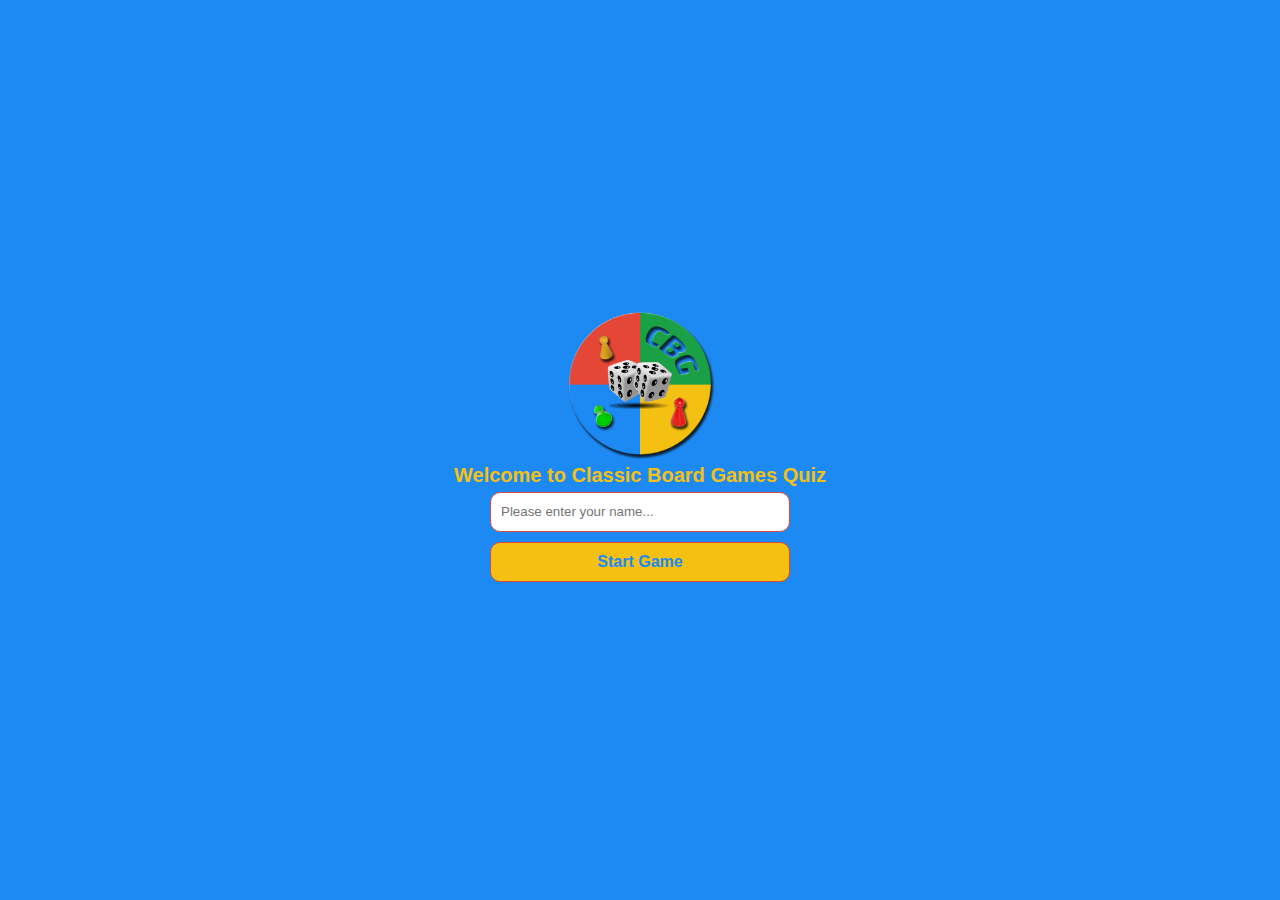
<file: index.html>
<!DOCTYPE html>
<html lang="en">
  <head>
    <meta charset="UTF-8" />
    <meta http-equiv="X-UA-Compatible" content="IE=edge" />
    <meta name="author" content="Aytaç Güley" />
    <meta
      name="description"
      content="Are you a board game boss? Get ready to roll the dice and prove your prowess with this fun quiz on classic board games!"
    />
    <meta
      name="keywords"
      content="boardgames, classic boardgames, boardgames quiz"
    />
    <meta name="viewport" content="width=device-width, initial-scale=1.0" />
    <link
      rel="shotcut icon"
      href="./images/classicboardgames.ico"
      type="image/x-icon"
    />
    <link rel="stylesheet" href="./style/style.css" />
    <title>Board Games Quiz</title>
  </head>
  <body>
    <!--Initial Presentation-->
    <div class="init-presentation completed">
      <div class="header">
        <img
          src="./images/classicboardgames.png"
          alt="Classic Board Games"
          title="Classic Board Games"
        />
        <h1 class="title">
          <span id="title-1"></span>
          <span id="title-2"></span>
        </h1>
      </div>
      <div class="container">
        <!-- <div class="page-transition completed">Loading...</div> -->
        <div class="player"></div>
        <div class="question-section"></div>
        <div class="get-ready"></div>
        <div class="count-down"></div>
      </div>
    </div>
    <!--End of Initial Presentation-->

    <!--Game Entery Form-->
    <div class="entery-container">
      <div class="animating-logo">
        <img
          src="images/classicboardgames.png"
          alt="Classic Board Games"
          title="Classic Board Games"
          width="150"
          height="150"
        />
      </div>
      <p>Welcome to Classic Board Games Quiz</p>
      <div>
        <form class="entery-form">
          <input
            type="text"
            name="playername"
            placeholder="Please enter your name..."
            class="game-input"
            autocomplete="off"
            maxlength="25"
          />
          <button type="button" class="game-button">Start Game</button>
        </form>
      </div>
    </div>
    <audio id="countdown-sound" preload="none">
      <source src="./sounds/countdown2-min.wav" type="audio/wav" />
    </audio>
    <audio id="buttonClicked" preload="none">
      <source src="./sounds/buttonClick-min.wav" type="audio/wav" />
    </audio>
    <script type="module" src="./js/boardgames.js"></script>
  </body>
</html>
</file>
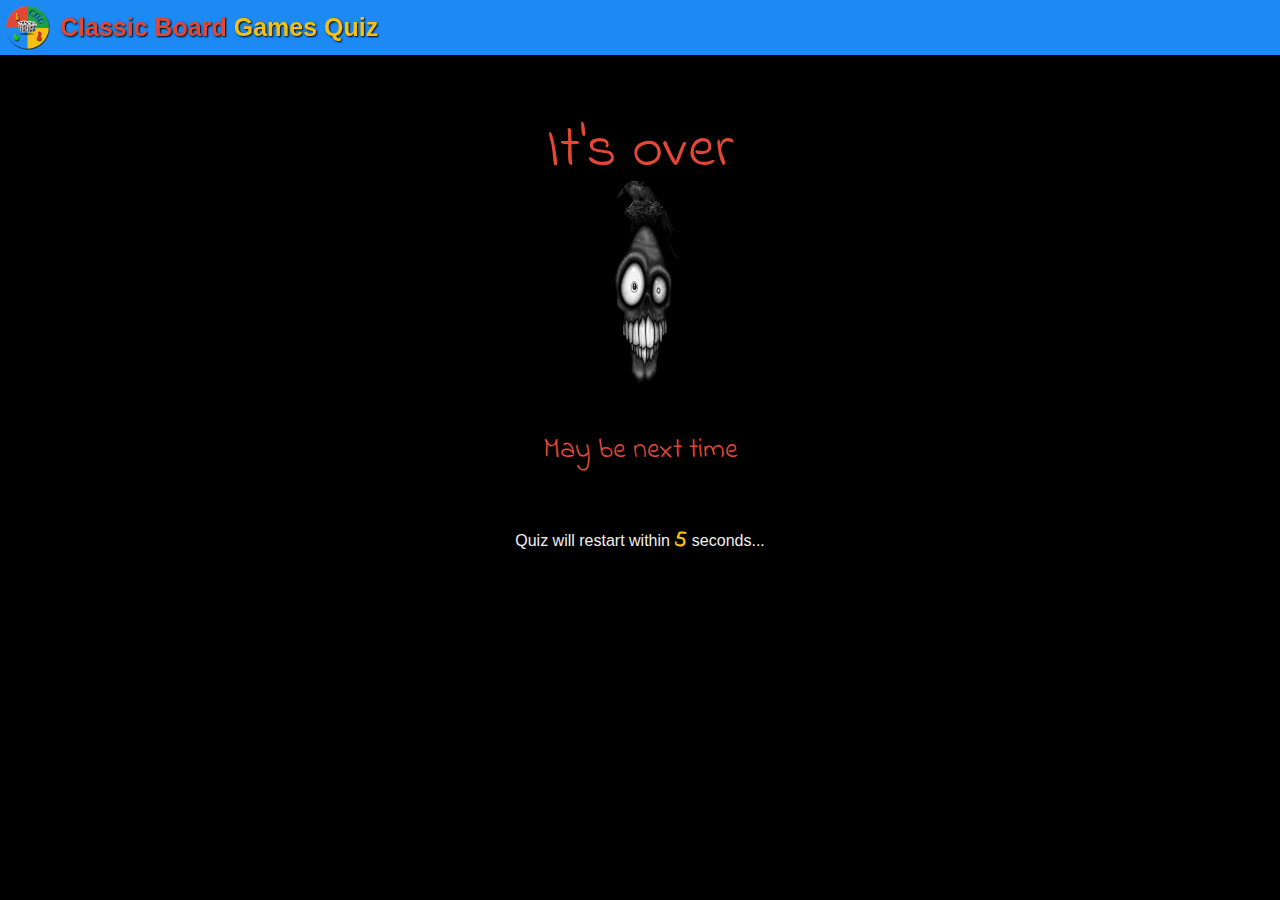
<file: html/domManipulation.html>
<!DOCTYPE html>
<html lang="en">
  <head>
    <meta charset="UTF-8" />
    <meta http-equiv="X-UA-Compatible" content="IE=edge" />
    <meta name="author" content="Aytaç Güley" />
    <meta
      name="description"
      content="Are you a board game boss? Get ready to roll the dice and prove your prowess with this fun quiz on classic board games!"
    />
    <meta name="viewport" content="width=device-width, initial-scale=1.0" />
    <link rel="preconnect" href="https://fonts.gstatic.com" />
    <link
      href="https://fonts.googleapis.com/css2?family=Indie+Flower&display=swap"
      rel="stylesheet"
    />
    <link
      rel="shotcut icon"
      href="../images/classicboardgames.ico"
      type="image/x-icon"
    />

    <link rel="stylesheet" href="../style/style.css" />
    <title>DOM Manipulation Error</title>
  </head>
  <body>
    <div class="header">
      <img
        src="../images/classicboardgames.png"
        alt="Classic Board Games"
        title="Classic Board Games"
      />
      <h1 class="title">
        <span id="title-1">Classic Board</span>
        <span id="title-2">Games Quiz</span>
      </h1>
    </div>

    <!--QUESTION STRUCTURE WILL BE GENERATED BY JAVASCRIPT-->
    <div class="container justify-items-start pt-20 black-background" id="root">
      <div class="dom-manipulation-error-container">
        <span id="itsover">It's over</span>

        <img
          src="../images/funny_skull_DOM.jpg"
          alt="Dom Manipulation Error"
          name="Dom Manipulation Error"
        />
        <p id="maybenext">May be next time</p>
        <p>
          Quiz will restart within <span id="restart-count"></span> seconds...
        </p>
      </div>
    </div>

    <script type="module" src="../js/dommanipulation.js"></script>
  </body>
</html>
</file>
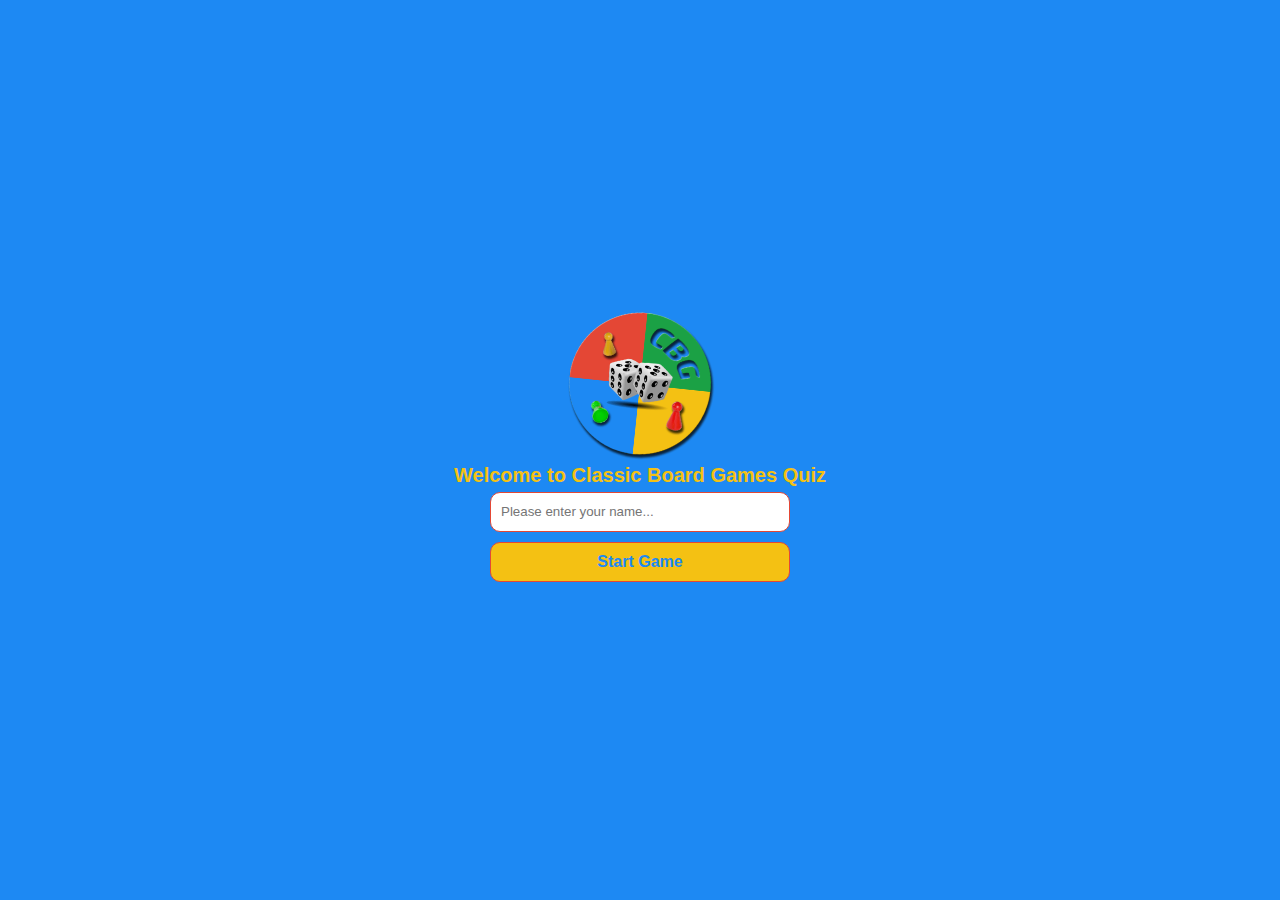
<file: html/question_page.html>
<!DOCTYPE html>
<html lang="en">
  <head>
    <meta charset="UTF-8" />
    <meta http-equiv="X-UA-Compatible" content="IE=edge" />
    <meta name="author" content="Aytaç Güley" />
    <meta
      name="description"
      content="Are you a board game boss? Get ready to roll the dice and prove your prowess with this fun quiz on classic board games!"
    />
    <meta name="viewport" content="width=device-width, initial-scale=1.0" />

    <link
      rel="shotcut icon"
      href="../images/classicboardgames.ico"
      type="image/x-icon"
    />

    <link rel="stylesheet" href="../style/style.css" />
    <title></title>
  </head>
  <body>
    <div class="header">
      <img
        src="../images/classicboardgames.png"
        alt="Classic Board Games"
        title="Classic Board Games"
      />
      <h1 class="title">
        <span id="title-1">Classic Board</span>
        <span id="title-2">Games Quiz</span>
      </h1>
    </div>

    <!--QUESTION STRUCTURE WILL BE GENERATED BY JAVASCRIPT-->
    <div class="container justify-items-start pt-20 expand" id="root"></div>
    <audio id="correctSound">
      <source src="../sounds/correctanswer-min.wav" type="audio/wav" />
    </audio>
    <audio id="wrongSound">
      <source src="../sounds/wronganswer2-min.wav" type="audio/wav" />
    </audio>
    <audio id="applause">
      <source src="../sounds/applause-min.wav" type="audio/wav" />
    </audio>
    <audio id="failure">
      <source src="../sounds/failure-min.wav" type="audio/wav" />
    </audio>

    <script type="module" src="../js/questions.js"></script>
  </body>
</html>
</file>
<file: style/style.css>
* {
  padding: 0;
  margin: 0;
  -webkit-box-sizing: border-box;
  box-sizing: border-box;
  font-family: sans-serif;
}

:root {
  --logoRed: #e44735;
  --logoGreen: #1ba145;
  --logoYellow: #f4c113;
  --logoBlue: #1d89f3;
}

.header {
  position: fixed;
  top: 0;
  width: 100vw;
  height: 55px;
  background: var(--logoBlue);
  -webkit-box-shadow: 1px 1px 3px black;
  box-shadow: 1px 1px 3px black;
  display: -webkit-box;
  display: -ms-flexbox;
  display: flex;
  -webkit-box-align: center;
  -ms-flex-align: center;
  align-items: center;
  padding: 0 5px;
  z-index: 10;
}

.header h1 {
  font-size: 25px;
  margin-left: 10px;
}

.header img {
  width: 45px;
}

.title {
  color: var(--logoRed);
  text-shadow: 1px 1px 2px black;
}

.title #title-2 {
  color: var(--logoYellow);
}

.container,
.entery-container {
  max-width: 100vw;
  min-height: calc(100vh - 55px);
  margin-top: 55px;
  padding: 12px 4px;
  background: var(--logoBlue);
  position: relative;
  display: -webkit-box;
  display: -ms-flexbox;
  display: flex;
  -webkit-box-orient: vertical;
  -webkit-box-direction: normal;
  -ms-flex-flow: column nowrap;
  flex-flow: column nowrap;
  -webkit-box-pack: center;
  -ms-flex-pack: center;
  justify-content: center;
  -webkit-box-align: center;
  -ms-flex-align: center;
  align-items: center;
  overflow-x: hidden;
}

.entery-container {
  height: 100vh;
  margin-top: 0;
  text-align: center;
}

.window-transition {
  position: absolute;
  left: none;
}

.window-transition.move-left {
  -webkit-animation: moveLeft 0.55s linear 0s 1 forwards;
  animation: moveLeft 0.55s linear 0s 1 forwards;
}

.align-items-start {
  -webkit-box-align: start;
  -ms-flex-align: start;
  align-items: flex-start;
}

.justify-items-start {
  -webkit-box-pack: start;
  -ms-flex-pack: start;
  justify-content: flex-start;
}

.pt-20 {
  padding-top: 20px;
}

.entery-container.completed,
.page-transition.completed,
.init-presentation.completed {
  display: none;
}

.entery-container p {
  font-size: 20px;
  margin: 5px 0;
  font-weight: 600;
  color: var(--logoYellow);
}

.animating-logo {
  width: 150px;
  height: 150px;
  display: -webkit-box;
  display: -ms-flexbox;
  display: flex;
  -webkit-box-align: center;
  -ms-flex-align: center;
  align-items: center;
  -webkit-box-pack: center;
  -ms-flex-pack: center;
  justify-content: center;
  -webkit-animation: logo 2s linear 0s infinite;
  animation: logo 2s linear 0s infinite;
}

.animating-logo img {
  max-width: 100%;
}

.game-input,
.game-button {
  width: 300px;
  max-width: 100vw;
  height: 40px;
  border-radius: 10px;
  border: 1px solid var(--logoRed);
  padding: 10px;
  outline: 0 none;
}

.game-button {
  margin: 10px 0;
  background-color: var(--logoYellow);
  color: var(--logoBlue);
  font-weight: 600;
  font-size: 16px;
  cursor: pointer;
  -webkit-transition: linear 0.45s;
  -o-transition: linear 0.45s;
  transition: linear 0.45s;
  -webkit-transition-property: background-color color;
  -o-transition-property: background-color color;
  transition-property: background-color color;
}

.game-button:hover {
  background-color: var(--logoGreen);
  color: #fff;
}

.entery-form {
  display: -webkit-box;
  display: -ms-flexbox;
  display: flex;
  -webkit-box-align: center;
  -ms-flex-align: center;
  align-items: center;
  -webkit-box-pack: center;
  -ms-flex-pack: center;
  justify-content: center;
  -webkit-box-orient: vertical;
  -webkit-box-direction: normal;
  -ms-flex-flow: column nowrap;
  flex-flow: column nowrap;
}

.question-section,
.get-ready,
.count-down,
.player {
  position: absolute;
  top: -100px;
  width: 90%;
  height: 60px;
  padding: 10px;
  display: -webkit-box;
  display: -ms-flexbox;
  display: flex;
  -webkit-box-align: center;
  -ms-flex-align: center;
  align-items: center;
  -webkit-box-pack: center;
  -ms-flex-pack: center;
  justify-content: center;
  color: #fff;
}

.player {
  opacity: 0;
  top: 15%;
  font-weight: 600;
  -webkit-animation: showName 0.65s ease-in 0.8s 1 forwards;
  animation: showName 0.65s ease-in 0.8s 1 forwards;
}

.question-section {
  background-color: var(--logoRed);
  font-size: 30px;
  font-weight: 600;
  margin-top: -60px;
  text-align: center;
  -webkit-animation: question 0.65s ease-in 0s 1 forwards;
  animation: question 0.65s ease-in 0s 1 forwards;
}

.get-ready {
  font-size: 16px;
  margin-top: 5px;
  -webkit-animation: question 0.65s ease-in 0.5s 1 forwards;
  animation: question 0.65s ease-in 0.5s 1 forwards;
}

.count-down {
  margin-top: 85px;
  font-size: 65px;
  color: var(--logoYellow);
  opacity: 0;
  -webkit-animation: countdown 0.65s ease-in 0.65s 1 forwards;
  animation: countdown 0.65s ease-in 0.65s 1 forwards;
}

.page-transition.active {
  opacity: 1;
}

.alert-container {
  width: 300px;
  height: 120px;
  max-width: 100vw;
  position: absolute;
  top: -130px;
  border-radius: 5px;
  color: #676767;
  display: -ms-grid;
  display: grid;
  -ms-grid-columns: 1fr;
  grid-template-columns: 1fr;
  -ms-grid-rows: 40px 80px;
  grid-template-rows: 40px 80px;
  z-index: 999;
  left: 50%;
  margin-left: -150px;
  -webkit-box-shadow: 1px 1px 4px black;
  box-shadow: 1px 1px 4px black;
  -webkit-transition: linear 0.35s;
  -o-transition: linear 0.35s;
  transition: linear 0.35s;
  -webkit-transition-property: top;
  -o-transition-property: top;
  transition-property: top;
}
.alert-container > *:nth-child(1) {
  -ms-grid-row: 1;
  -ms-grid-column: 1;
}
.alert-container > *:nth-child(2) {
  -ms-grid-row: 2;
  -ms-grid-column: 1;
}

.alert-container.active {
  top: 35%;
  margin-top: -120px;
}

.alert-heading-danger,
.alert-heading-success {
  padding: 5px;
  display: -webkit-box;
  display: -ms-flexbox;
  display: flex;
  -webkit-box-align: center;
  -ms-flex-align: center;
  align-items: center;
  border-radius: 5px 5px 0 0;
  color: #fff;
  font-weight: bold;
  font-size: 14px;
}

.alert-heading-danger {
  background-color: var(--logoRed);
}

.alert-heading-success {
  background-color: var(--logoGreen);
}

.alert-message {
  display: -webkit-box;
  display: -ms-flexbox;
  display: flex;
  -webkit-box-align: center;
  -ms-flex-align: center;
  align-items: center;
  -webkit-box-pack: center;
  -ms-flex-pack: center;
  justify-content: center;
  padding: 5px;
  background-color: #fff;
  text-align: center;
}

/*Question Page CSS */

.numsSection {
  display: -webkit-box;
  display: -ms-flexbox;
  display: flex;
  width: 100%;
  -webkit-box-align: center;
  -ms-flex-align: center;
  align-items: center;
  -webkit-box-pack: justify;
  -ms-flex-pack: justify;
  justify-content: space-between;
  border-bottom: 3px solid var(--logoYellow);
}

.question-no,
.num-questions {
  font-size: 12px;
  font-weight: 600;
  padding: 5px;
  width: 100%;
}

.num-questions {
  text-align: right;
  padding-right: 10px;
  width: 50px;
  background-color: var(--logoGreen);
  border-radius: 4px 4px 0 0;
  color: #fff;
  border: 2px solid var(--logoYellow);
  border-bottom: 0 none;
}

.question {
  padding: 5px;
  color: #676767;
  font-size: 18px;
}

.question-title,
.question-image,
.possible-answers {
  width: 500px;
  max-width: 95vw;
}

.question-title,
.possible-answers {
  display: -webkit-box;
  display: -ms-flexbox;
  display: flex;
  -webkit-box-orient: vertical;
  -webkit-box-direction: normal;
  -ms-flex-flow: column nowrap;
  flex-flow: column nowrap;
}

.question-title {
  min-height: 120px;
  height: -webkit-max-content;
  height: -moz-max-content;
  height: max-content;
  padding: 5px;

  background-color: #fff;
  border-radius: 10px 10px 0 0;
  margin: 10px 0 0 0;
}

.question-image {
  height: 200px;
  background: url('../images/backup_image-min.jpg');
  -o-object-fit: scale-down;
  object-fit: scale-down;
}

.question-image img {
  width: 500px;
  height: 200px;
  max-width: 100%;
  -o-object-fit: cover;
  object-fit: cover;
}

.possible-answers {
  max-height: 280px;
  -webkit-box-align: start;
  -ms-flex-align: start;
  align-items: flex-start;
  -webkit-box-pack: start;
  -ms-flex-pack: start;
  justify-content: flex-start;
  padding: 10px;
  color: #fff;
  background-color: var(--logoYellow);
  border-radius: 0 0 10px 10px;
}

.possible-answers.disabled {
  pointer-events: none;
}

.check-container,
.checkbox-container {
  display: -webkit-box;
  display: -ms-flexbox;
  display: flex;
  position: relative;
  cursor: pointer;
  font-size: 22px;
  -webkit-user-select: none;
  -moz-user-select: none;
  -ms-user-select: none;
  user-select: none;
  width: 100%;
  margin-bottom: 12px;
}

.check-container {
  padding: 5px;
  padding-left: 35px;
}

.checkbox-container {
  -webkit-box-align: center;
  -ms-flex-align: center;
  align-items: center;
  padding: 6px;
  padding-left: 40px;
}

.check-container input,
.checkbox-container input {
  position: absolute;
  opacity: 0;
  cursor: pointer;
  height: 0;
  width: 0;
}

.check-mark,
.checkmark {
  position: absolute;
  height: 25px;
  width: 25px;
  left: 0;
  background-color: #eee;
}

.check-mark {
  top: 0;
  border-radius: 50%;
  margin: 5px;
}

.checkmark {
  top: 5.5px;
  background-color: #eee;
  margin-left: 8px;
  margin-right: 8px;
}

.check-container:hover input ~ .check-mark {
  background-color: #ccc;
}

.check-container input:checked ~ .check-mark {
  background-color: var(--logoRed);
}

.check-mark:after {
  content: '';
  position: absolute;
  display: none;
}

.check-container input:checked ~ .check-mark:after {
  display: block;
}

.check-container .check-mark:after {
  top: 9px;
  left: 9px;
  width: 8px;
  height: 8px;
  border-radius: 50%;
  background: white;
}

.checkbox-container.correct,
.check-container.correct {
  border-radius: 15px;
  -webkit-animation: correctPulse 1s linear 0s 3 forwards;
  animation: correctPulse 1s linear 0s 3 forwards;
}

.checkbox-container.wrong,
.check-container.wrong {
  background-color: rgba(240, 60, 60, 0.6);
  border-radius: 15px;
}

.checkbox-container:hover input ~ .checkmark {
  background-color: #ccc;
}

.checkbox-container input:checked ~ .checkmark {
  background-color: #2196f3;
}

.checkmark:after {
  content: '';
  position: absolute;
  display: none;
}

.checkbox-container input:checked ~ .checkmark:after {
  display: block;
}

.checkbox-container .checkmark:after {
  left: 9px;
  top: 5px;
  width: 5px;
  height: 10px;
  border: solid white;
  border-width: 0 3px 3px 0;
  -webkit-transform: rotate(45deg);
  -ms-transform: rotate(45deg);
  transform: rotate(45deg);
}

.next-question-button {
  width: 100%;
  height: 50px;
  display: -webkit-box;
  display: -ms-flexbox;
  display: flex;
  padding: 5px;
  -webkit-box-align: center;
  -ms-flex-align: center;
  align-items: center;
  -webkit-box-pack: end;
  -ms-flex-pack: end;
  justify-content: flex-end;
}

.answer-button {
  width: 100px;
  height: 30px;
  font-weight: 600;
  color: #fff;
  border-radius: 5px;
  border: 0 none;
  background-color: var(--logoGreen);
  outline: 0 none;
  cursor: pointer;
  -webkit-transition: linear 0.45s;
  -o-transition: linear 0.45s;
  transition: linear 0.45s;
  -webkit-transition-property: background-color;
  -o-transition-property: background-color;
  transition-property: background-color;
}

.answer-button:hover {
  background-color: rgb(114, 173, 24);
}

.answer-button.disable-button {
  background-color: rgb(106, 116, 91);
  opacity: 0.8;
  pointer-events: none;
}

.stat-container {
  width: 500px;
  max-width: 95vw;
  height: 650px;
  max-height: 80vh;
  margin-top: 25px;
  background-color: var(--logoYellow);
  border-radius: 10px;
  -webkit-box-shadow: 2px 2px 6px black;
  box-shadow: 2px 2px 6px black;
  padding: 0;
  display: -ms-grid;
  display: grid;
  -ms-grid-columns: 100%;
  grid-template-columns: 100%;
  -ms-grid-rows: 100%;
  grid-template-rows: 100%;
  justify-items: center;
}
.stat-container > *:nth-child(1) {
  -ms-grid-row: 1;
  -ms-grid-column: 1;
}

.stat-container img,
.data-container {
  grid-row: 1/-1;
  grid-column: 1/-1;
}

.stat-container img {
  height: 100%;
  max-width: 95vw;
  width: 100%;
  -o-object-fit: cover;
  object-fit: cover;
}

.data-container {
  padding: 10px;
  display: -ms-grid;
  display: grid;
  -ms-grid-columns: 1fr;
  grid-template-columns: 1fr;
  -ms-grid-rows: 20% 32% 37% 5%;
  grid-template-rows: 20% 32% 37% 5%;
}
.data-container > *:nth-child(1) {
  -ms-grid-row: 1;
  -ms-grid-column: 1;
}
.data-container > *:nth-child(2) {
  -ms-grid-row: 2;
  -ms-grid-column: 1;
}
.data-container > *:nth-child(3) {
  -ms-grid-row: 3;
  -ms-grid-column: 1;
}
.data-container > *:nth-child(4) {
  -ms-grid-row: 4;
  -ms-grid-column: 1;
}

.stat-header,
.stat-message-section,
.result-stats {
  display: -webkit-box;
  display: -ms-flexbox;
  display: flex;
  -webkit-box-align: center;
  -ms-flex-align: center;
  align-items: center;
  -webkit-box-pack: center;
  -ms-flex-pack: center;
  justify-content: center;
  color: var(--logoYellow);
}

.stat-header {
  width: 100%;
  height: 60px;
  font-size: 40px;
  font-weight: 900;
}

.stat-header,
.stat-message-section h3,
.stat-container h4 {
  text-shadow: 1px 1px 3px black;
}

.stat-message-section {
  height: 130px;
  -webkit-box-orient: vertical;
  -webkit-box-direction: normal;
  -ms-flex-flow: column nowrap;
  flex-flow: column nowrap;
  text-align: center;
  margin-bottom: 15px;
}

.stat-message-section h3,
.stat-message-section p {
  padding: 5px;
}

.stat-message-section h3 {
  font-size: 24px;
  font-weight: 700;
}

.stat-container h4 {
  color: var(--logoYellow);
  margin-bottom: 5px;
}

.stat-message-section p,
.result-stats {
  -webkit-backdrop-filter: blur(15px);
  backdrop-filter: blur(15px);
  background-color: rgba(255, 255, 255, 0.45);
  -webkit-box-shadow: 2px 2px 5px black;
  box-shadow: 2px 2px 5px black;
  border: 1px solid;
  border-radius: 14px;
}

.stat-message-section p {
  font-size: 15px;
  font-weight: 600;
  line-height: 19px;
  color: rgb(29, 29, 29);
}

.result-stats,
.result-stats table {
  width: 100%;
}

.result-stats {
  height: 140px;
  padding: 8px;
}

.result-stats table {
  height: 120px;
  border-collapse: collapse;
}

.result-stats table thead tr {
  color: #fff;
  background-color: var(--logoRed);
  height: 35px;
  font-size: 14px;
  letter-spacing: 1.1px;
}
th,
td {
  border: 2px solid var(--logoBlue);
}

tbody {
  text-align: center;
}

td {
  font-size: 28px;
  font-weight: 600;
  color: var(--logoRed);
  text-shadow: 1px 1px 2px black;
}

.black-background {
  background-color: #000;
  color: #f0f0f0;
}

.dom-manipulation-error-container {
  display: grid;
  grid-template-columns: 300px;
  grid-template-rows: repeat(3, 150px);
  height: 100%;
  width: 100%;
  max-width: calc(100vw - 40px);
  align-items: center;
  justify-content: center;
}

.dom-manipulation-error-container img {
  width: 300px;
  max-width: calc(100vw - 40px);
  height: 450px;
  grid-column: 1/-1;
  grid-row: 1/-1;
  object-fit: cover;
}

.dom-manipulation-error-container p {
  text-align: center;
}

#maybenext,
#itsover {
  grid-column: 1/-1;
  text-align: center;
  color: var(--logoRed);
  font-size: 60px;
  z-index: 10;
  font-family: 'Indie Flower', cursive;
}

#itsover {
  grid-row: 1/2;
}

#maybenext {
  grid-row: 3/4;
  font-size: 28px;
}

#restart-count {
  color: var(--logoYellow);
  font-weight: bold;
  font-family: 'Indie Flower', cursive;
  font-size: 22px;
}

/*KEYFRAMES*/

@-webkit-keyframes logo {
  0% {
    -webkit-transform: rotateZ(0deg);
    transform: rotateZ(0deg);
  }
  100% {
    -webkit-transform: rotateZ(359deg);
    transform: rotateZ(359deg);
  }
}
@keyframes logo {
  0% {
    -webkit-transform: rotateZ(0deg);
    transform: rotateZ(0deg);
  }
  100% {
    -webkit-transform: rotateZ(359deg);
    transform: rotateZ(359deg);
  }
}

@-webkit-keyframes showName {
  0% {
    opacity: 0;
    font-size: 0;
  }

  50% {
    opacity: 0.8;
    font-size: 25px;
  }

  100% {
    opacity: 1;
    font-size: 16px;
  }
}
@keyframes showName {
  0% {
    opacity: 0;
    font-size: 0;
  }

  50% {
    opacity: 0.8;
    font-size: 25px;
  }

  100% {
    opacity: 1;
    font-size: 16px;
  }
}

@-webkit-keyframes question {
  0% {
    top: -100px;
    opacity: 0.5;
    -webkit-filter: blur(8px);
    filter: blur(8px);
  }

  100% {
    top: 40%;
    opacity: 1;
    -webkit-filter: blur(0);
    filter: blur(0);
  }
}
@keyframes question {
  0% {
    top: -100px;
    opacity: 0.5;
    -webkit-filter: blur(8px);
    filter: blur(8px);
  }

  100% {
    top: 40%;
    opacity: 1;
    -webkit-filter: blur(0);
    filter: blur(0);
  }
}

@-webkit-keyframes countdown {
  0% {
    opacity: 0;
    -webkit-filter: blur(10px);
    filter: blur(10px);
    top: 40%;
  }

  100% {
    opacity: 1;
    -webkit-filter: blur(0);
    filter: blur(0);
    top: 40%;
  }
}
@keyframes countdown {
  0% {
    opacity: 0;
    -webkit-filter: blur(10px);
    filter: blur(10px);
    top: 40%;
  }

  100% {
    opacity: 1;
    -webkit-filter: blur(0);
    filter: blur(0);
    top: 40%;
  }
}
@-webkit-keyframes alert {
  0% {
    top: -130px;
  }

  50% {
    top: 60%;
    margin-top: -120px;
  }

  100% {
    top: 50%;
    margin-top: -120px;
  }
}
@keyframes alert {
  0% {
    top: -130px;
  }

  50% {
    top: 60%;
    margin-top: -120px;
  }

  100% {
    top: 50%;
    margin-top: -120px;
  }
}
@-webkit-keyframes correctPulse {
  0% {
    background-color: #1ba14500;
  }

  100% {
    background-color: #1ba145;
  }
}
@keyframes correctPulse {
  0% {
    background-color: #1ba14500;
  }

  100% {
    background-color: #1ba145;
  }
}

@-webkit-keyframes moveLeft {
  0% {
    left: 200%;
    margin-left: -250px;
  }

  50% {
    left: 40%;
    margin-left: -250px;
  }

  100% {
    left: 50%;
    margin-left: -250px;
  }
}
@keyframes moveLeft {
  0% {
    left: 200%;
    margin-left: -250px;
  }

  50% {
    left: 40%;
    margin-left: -250px;
  }

  100% {
    left: 50%;
    margin-left: -250px;
  }
}

@media (max-width: 500px) {
  /*container must be checked*/
  .container.expand {
    height: calc(100vh - 38px);
  }

  .pt-20 {
    padding-top: 15px;
  }

  .header {
    height: 65px;
    -webkit-box-orient: vertical;
    -webkit-box-direction: normal;
    -ms-flex-flow: column nowrap;
    flex-flow: column nowrap;
    -ms-flex-pack: distribute;
    justify-content: space-around;
  }

  .header img {
    width: 40px;
  }

  .header h1 {
    font-size: 16px;
    margin-left: 0;
  }

  .alert-container.active {
    top: 50%;
    margin-top: -100px;
  }

  .possible-answers {
    max-height: 200px;
    padding: 8px;
  }

  .checkbox-container {
    margin-bottom: 4px;
    font-size: 16px;
    padding: 5px;
    padding-left: 40px;
  }

  .check-container {
    padding: 4px;
    padding-left: 35px;
    margin-bottom: 12px;

    font-size: 16px;
  }

  .checkmark {
    top: 1.7px;

    height: 22px;
    width: 22px;
  }

  .check-mark {
    top: -1px;

    height: 20px;
    width: 20px;

    margin: 3px;
  }

  .check-container .check-mark:after {
    top: 6px;
    left: 6px;
  }

  .checkbox-container .checkmark:after {
    left: 7px;
    top: 2px;
  }

  .next-question-button {
    height: 60px;

    margin-top: -8px;
  }

  .question-section {
    font-size: 20px;
  }

  .question-title {
    min-height: 105px;
    margin: 0;
  }

  .question {
    padding: 5px;
    color: #676767;
    font-size: 15px;
  }

  .get-ready {
    font-size: 13.5px;
  }

  .question-section {
    width: 95%;
  }

  .get-ready {
    width: 95%;
  }

  .question-image {
    background: url('../images/backupimage_mobile.jpg');
  }

  @-webkit-keyframes moveLeft {
    0% {
      left: 200%;
    }

    50% {
      left: 0%;
    }

    100% {
      left: none;
    }
  }

  @keyframes moveLeft {
    0% {
      left: 200%;
    }

    50% {
      left: 0%;
    }

    100% {
      left: none;
    }
  }

  .stat-container {
    margin-top: 0px;
  }
}
</file>
